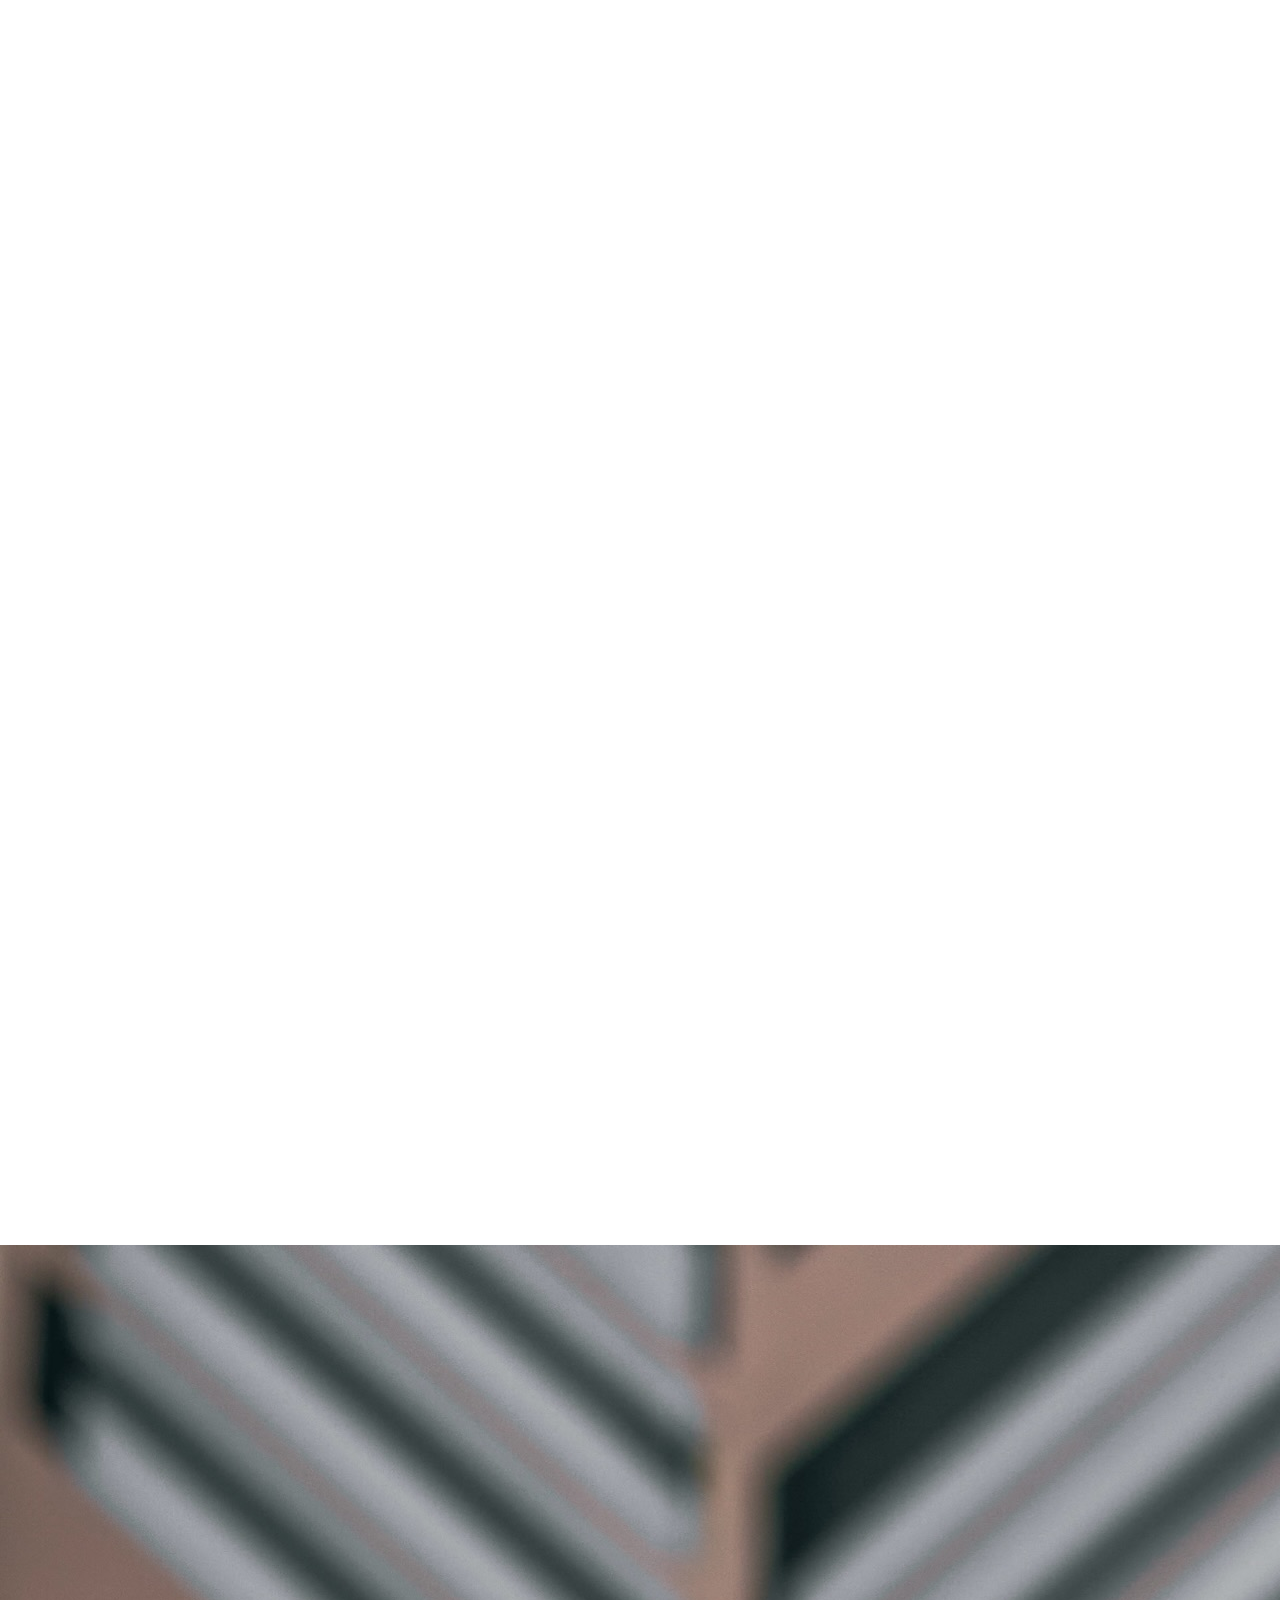
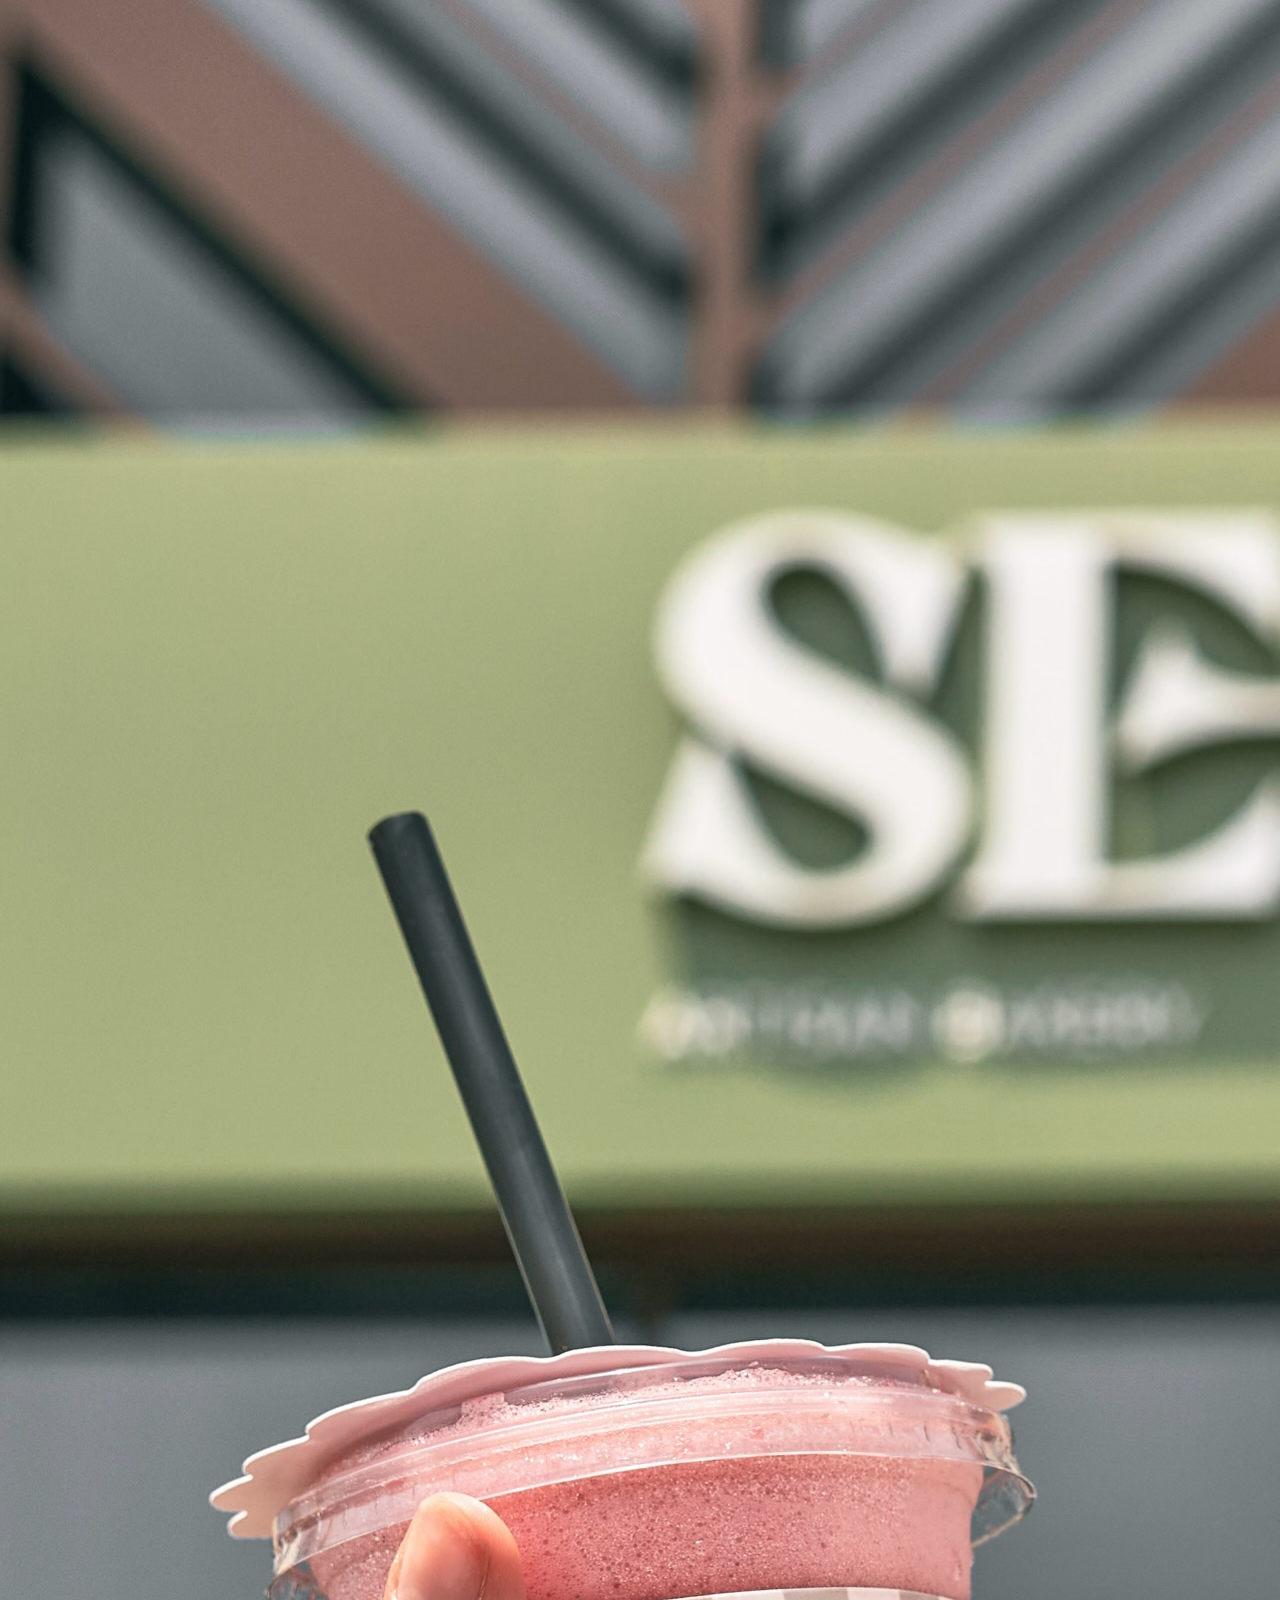
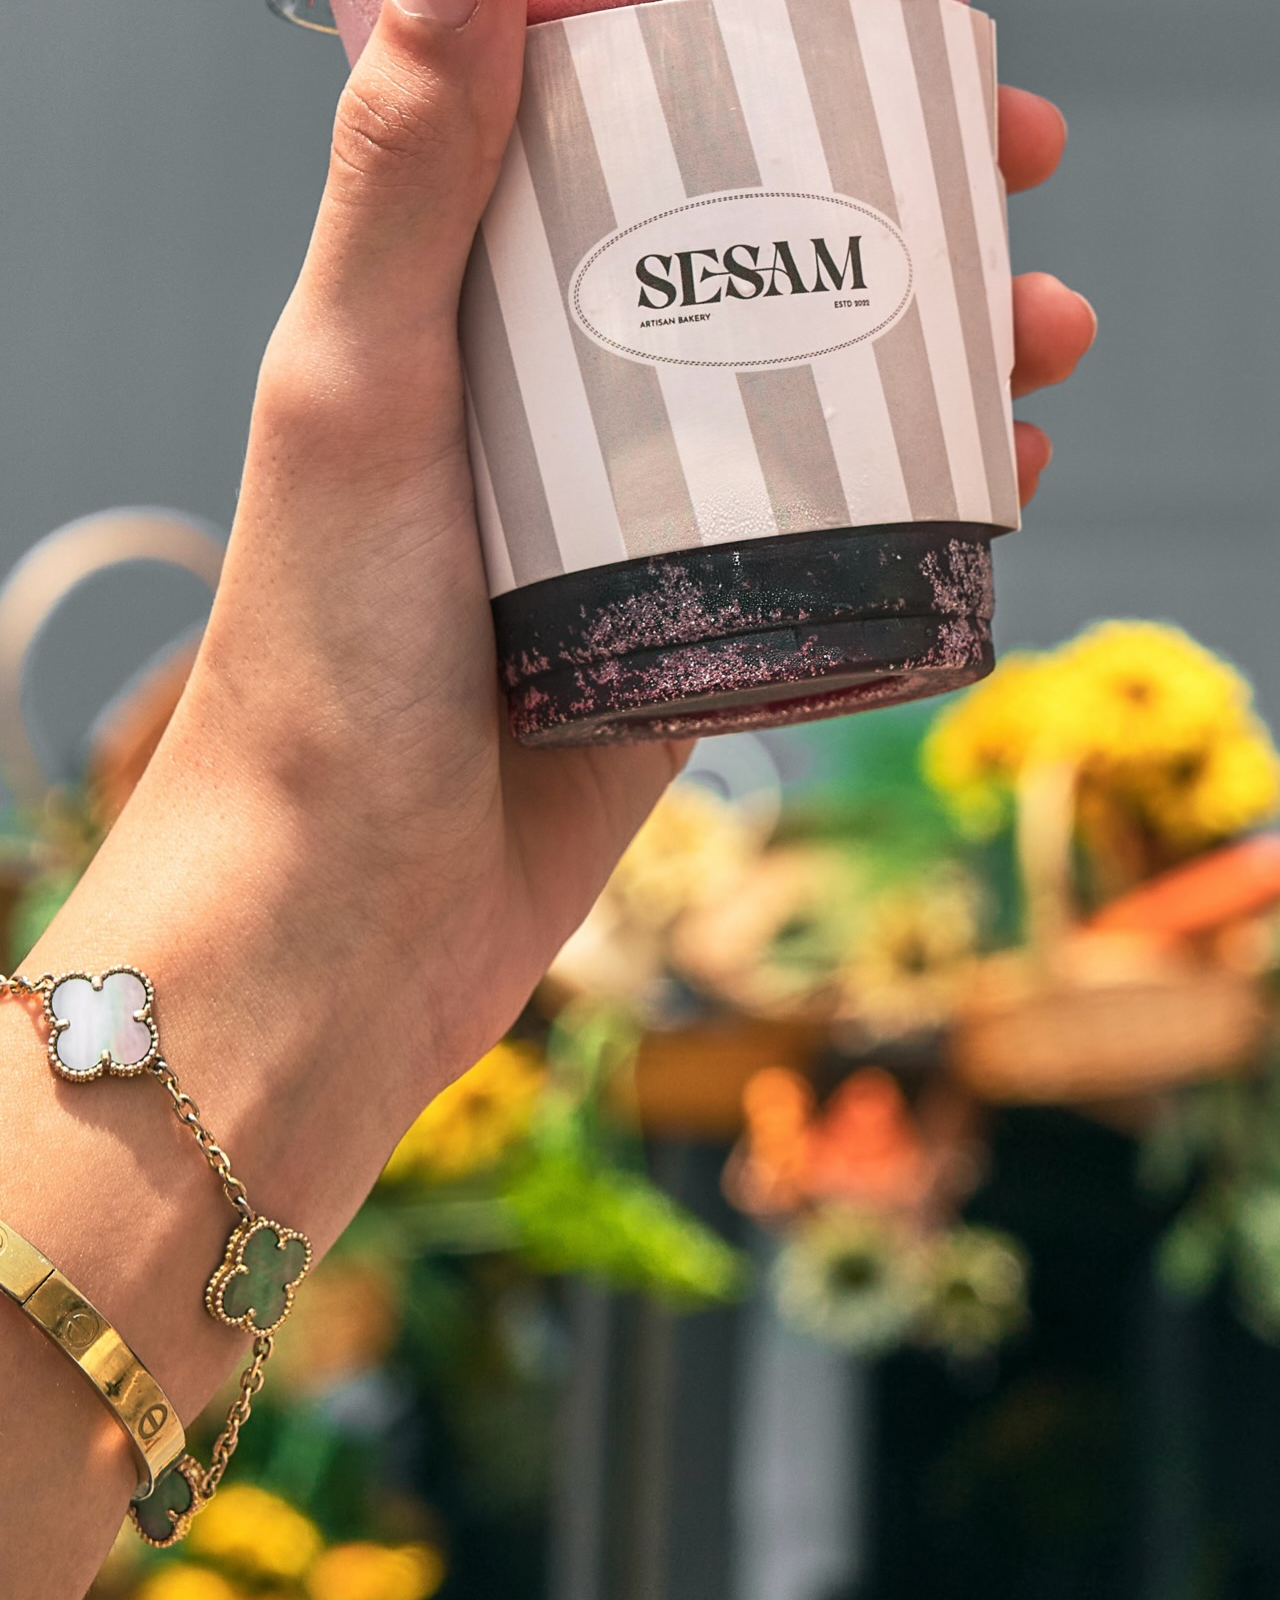
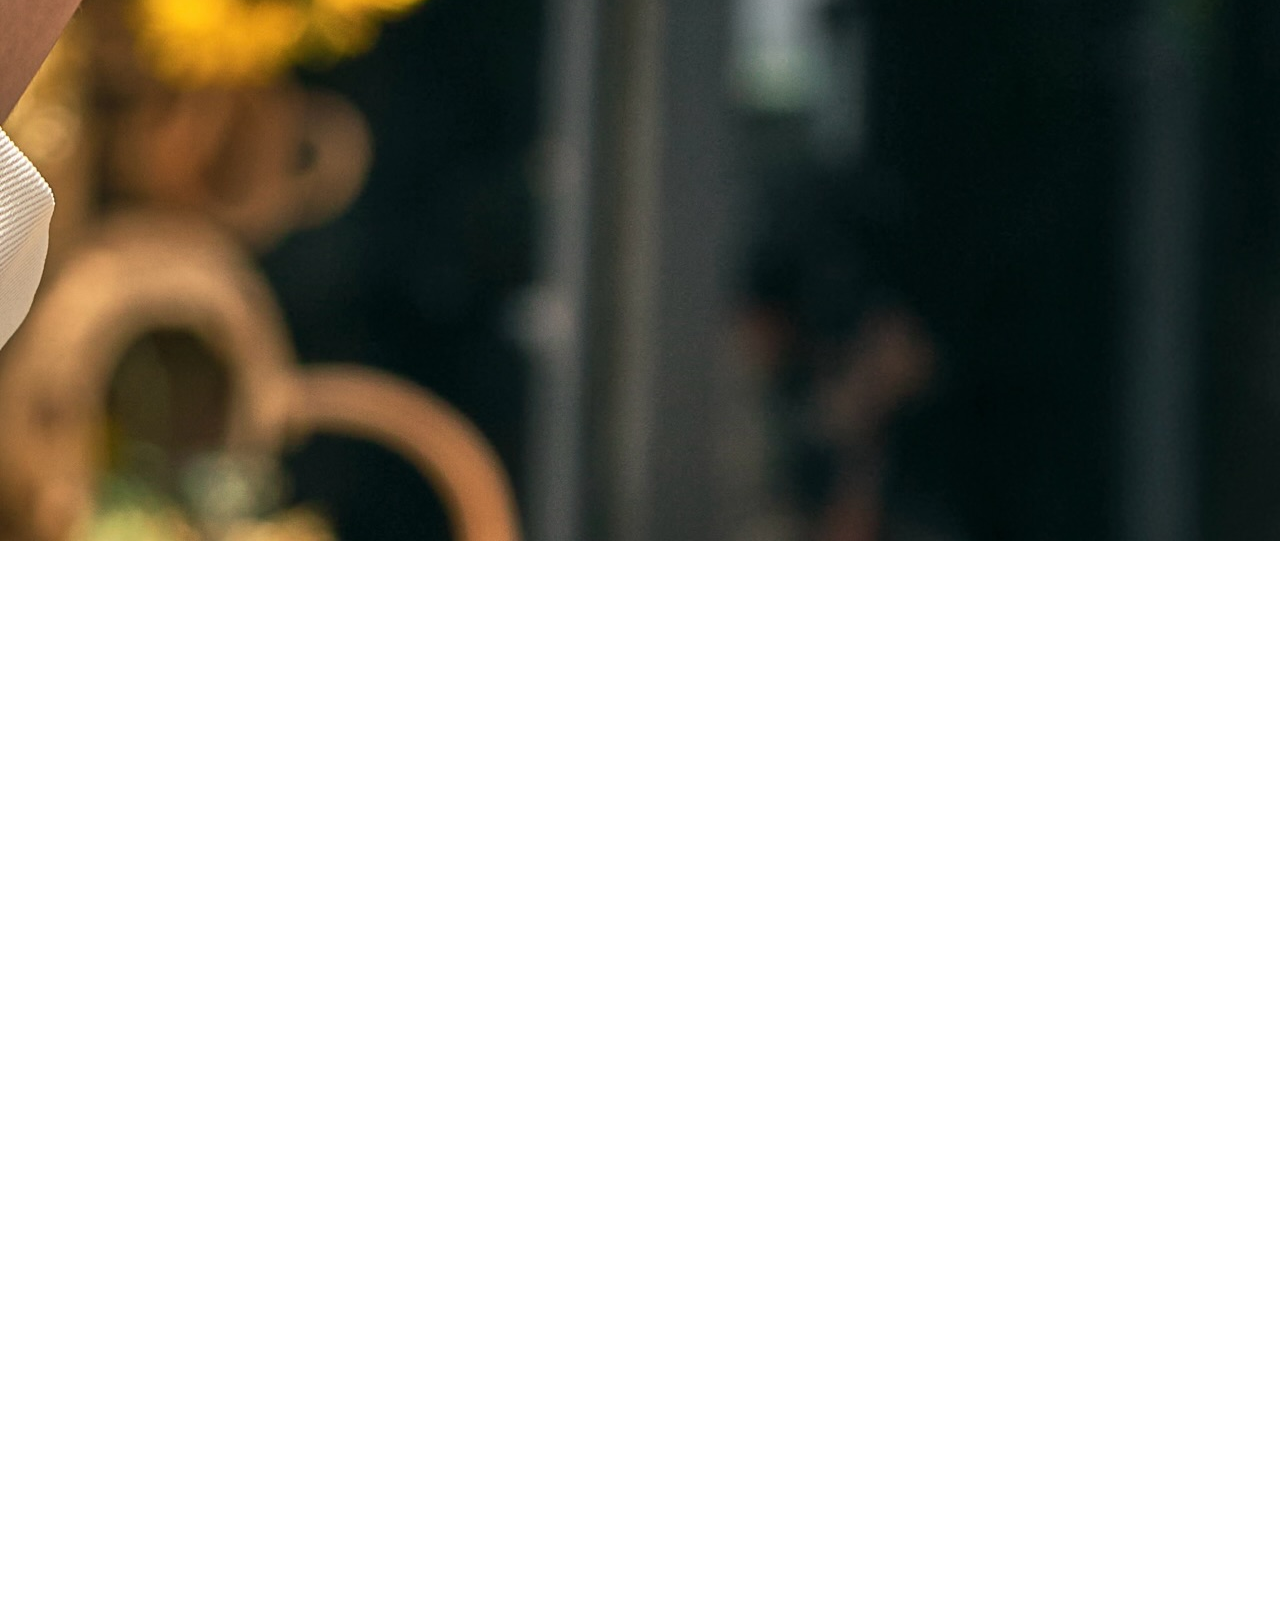
<file: landing-page.html>
<!DOCTYPE html>
<html lang="ar" dir="rtl">
<head>
  <meta charset="UTF-8" />
  <meta name="viewport" content="width=device-width, initial-scale=1.0" />
  <title>SESAM · سيسام — مخبز حرفي في جدة</title>
  <meta name="description" content="سيسام · مخبوزات حرفية تُحضّر يوميًا بكل حب في المحمدية، جدة. كرواسون، دانش، إكلير، ومشروبات مميّزة." />
  <meta name="theme-color" content="#fbf6f0" />
  <link rel="icon" type="image/jpeg" href="images/profile/avatar.jpg" />
  <link rel="preconnect" href="https://fonts.googleapis.com" />
  <link rel="preconnect" href="https://fonts.gstatic.com" crossorigin />
  <link rel="stylesheet" href="https://fonts.googleapis.com/css2?family=Cormorant+Garamond:ital,wght@0,400;0,500;0,600;0,700;1,400;1,500&family=IBM+Plex+Sans+Arabic:wght@100;200;300;400;500;600;700&family=Jost:wght@300;400;500;600&display=swap" />
  <link rel="stylesheet" href="styles.css" />
</head>
<body>
  <!-- =================== HEADER =================== -->
  <header class="site-header" id="siteHeader">
    <div class="container header-inner">
      <a href="#top" class="brand" aria-label="SESAM · سيسام">
        <span class="brand-mark">
          <img src="images/profile/avatar.jpg" alt="SESAM logo" />
        </span>
        <span class="brand-text">
          <span class="brand-name-ar">سيسام</span>
          <span class="brand-name-en">SESAM</span>
        </span>
      </a>
      <nav class="primary-nav" aria-label="القائمة الرئيسية">
        <a href="#about">حكاية سيسام</a>
        <a href="#craft">صنعتنا</a>
        <a href="#reels">من الكواليس</a>
        <a href="#gallery">المعرض</a>
        <a href="#why">لماذا سيسام</a>
        <a href="#visit">زورونا</a>
      </nav>
      <a href="https://www.instagram.com/sesam.sa/" target="_blank" rel="noopener" class="btn btn-outline header-cta">
        <svg viewBox="0 0 24 24" width="18" height="18" aria-hidden="true"><path fill="currentColor" d="M12 2.2c3.2 0 3.6 0 4.85.07 1.17.05 1.8.25 2.23.41.56.22.96.48 1.38.9.42.42.68.82.9 1.38.16.43.36 1.06.41 2.23.07 1.25.07 1.65.07 4.85s0 3.6-.07 4.85c-.05 1.17-.25 1.8-.41 2.23-.22.56-.48.96-.9 1.38-.42.42-.82.68-1.38.9-.43.16-1.06.36-2.23.41-1.25.07-1.65.07-4.85.07s-3.6 0-4.85-.07c-1.17-.05-1.8-.25-2.23-.41-.56-.22-.96-.48-1.38-.9-.42-.42-.68-.82-.9-1.38-.16-.43-.36-1.06-.41-2.23C2.2 15.6 2.2 15.2 2.2 12s0-3.6.07-4.85c.05-1.17.25-1.8.41-2.23.22-.56.48-.96.9-1.38.42-.42.82-.68 1.38-.9.43-.16 1.06-.36 2.23-.41C8.4 2.2 8.8 2.2 12 2.2zm0 1.8c-3.15 0-3.5 0-4.74.07-1.07.05-1.65.23-2.04.38-.51.2-.88.44-1.27.83-.39.39-.63.76-.83 1.27-.15.39-.33.97-.38 2.04C2.67 8.5 2.67 8.85 2.67 12s0 3.5.07 4.74c.05 1.07.23 1.65.38 2.04.2.51.44.88.83 1.27.39.39.76.63 1.27.83.39.15.97.33 2.04.38 1.24.07 1.59.07 4.74.07s3.5 0 4.74-.07c1.07-.05 1.65-.23 2.04-.38.51-.2.88-.44 1.27-.83.39-.39.63-.76.83-1.27.15-.39.33-.97.38-2.04.07-1.24.07-1.59.07-4.74s0-3.5-.07-4.74c-.05-1.07-.23-1.65-.38-2.04-.2-.51-.44-.88-.83-1.27-.39-.39-.76-.63-1.27-.83-.39-.15-.97-.33-2.04-.38C15.5 4 15.15 4 12 4zm0 3.05a4.95 4.95 0 1 1 0 9.9 4.95 4.95 0 0 1 0-9.9zm0 1.8a3.15 3.15 0 1 0 0 6.3 3.15 3.15 0 0 0 0-6.3zm5.18-2.04a1.16 1.16 0 1 1 0 2.32 1.16 1.16 0 0 1 0-2.32z"/></svg>
        <span>تابعونا</span>
      </a>
      <button class="nav-toggle" id="navToggle" aria-label="فتح القائمة" aria-expanded="false">
        <span></span><span></span><span></span>
      </button>
    </div>
  </header>

  <!-- =================== HERO =================== -->
  <section class="hero" id="top">
    <div class="hero-bg" aria-hidden="true">
      <div class="hero-bg-img" style="background-image:url('images/posts/sesam_brunch.jpg')"></div>
      <div class="hero-bg-overlay"></div>
    </div>
    <div class="container hero-content">
      <span class="eyebrow">مخبز حرفي · جدة</span>
      <h1 class="hero-title">
        <span class="hero-ar">طبقات تُروى على مهل.</span>
        <span class="hero-en">Every layer tells a story.</span>
      </h1>
      <p class="hero-sub">
        من قلب المحمدية، نُخبز معجناتنا يوميًا بكل حب — كرواسون، دانش، إكلير،
        ومشروبات مميّزة بطابع <em>سيسام</em>.
      </p>
      <div class="hero-cta">
        <a href="https://www.instagram.com/sesam.sa/" target="_blank" rel="noopener" class="btn btn-primary">
          اطلب عبر إنستغرام
        </a>
        <a href="#visit" class="btn btn-ghost">زُرنا في جدة</a>
      </div>
      <ul class="hero-meta">
        <li><strong>+35K</strong><span>متابع</span></li>
        <li><strong>155</strong><span>منشور</span></li>
        <li><strong>2026</strong><span>أفضل مخبز في جدة — Time Out</span></li>
      </ul>
    </div>
    <a href="#about" class="hero-scroll" aria-label="انتقل لأسفل">
      <span></span>
    </a>
  </section>

  <!-- =================== ABOUT =================== -->
  <section class="about" id="about">
    <div class="container about-grid">
      <div class="about-images">
        <div class="about-img about-img-1" style="background-image:url('images/posts/slow_mornings.jpg')"></div>
        <div class="about-img about-img-2" style="background-image:url('images/posts/fresh_twist.jpg')"></div>
        <div class="about-badge">
          <span class="about-badge-num">2026</span>
          <span class="about-badge-text">أفضل مخبز في جدة<br/>Time Out Awards</span>
        </div>
      </div>
      <div class="about-text">
        <span class="eyebrow eyebrow-dark">حكاية تُخبز على مهل</span>
        <h2 class="section-title">
          في <em>سيسام</em>،<br/>
          لكل طبقة حكاية.
        </h2>
        <p>
          نؤمن أن الذوق الرفيع يبدأ من اختيارات صغيرة: زبدة طازجة، خميرة طبيعية،
          ووقتٌ كافٍ للطبقات الذهبية لتأخذ وقتها. نُحضّر مخبوزاتنا ومشروباتنا
          يوميًا في المحمدية — جدة، ونُقدّمها كطقس صباحي بطيء، لا كمنتج سريع.
        </p>
        <p class="about-credits">
          تأسست <strong>سيسام</strong> على يد الشيف <strong>غفران الرميحي</strong>،
          وهي الحكاية الشقيقة لمطعم <em>ياشي</em> الآسيوي في جدة.
        </p>
        <a href="https://www.instagram.com/ghofran.alromaihy/" target="_blank" rel="noopener" class="link-arrow">
          تعرّفوا على الشيف غفران
          <svg viewBox="0 0 24 24" width="16" height="16" aria-hidden="true"><path fill="none" stroke="currentColor" stroke-width="1.6" stroke-linecap="round" stroke-linejoin="round" d="M15 6l-6 6 6 6"/></svg>
        </a>
      </div>
    </div>
  </section>

  <!-- =================== CRAFT / CATEGORIES =================== -->
  <section class="craft" id="craft">
    <div class="container">
      <div class="section-head">
        <span class="eyebrow eyebrow-dark">ماذا نُقدّم</span>
        <h2 class="section-title">
          صنعتنا،<br/>
          <em>من أفراننا إلى يدك.</em>
        </h2>
        <p class="section-sub">
          ثلاثة محاور نُتقنها يوميًا في سيسام — المخبوزات، المشروبات، وبوكسات
          المناسبات. كل قطعة تُحضَّر باليد، وتخرج من الفرن في وقتها.
        </p>
      </div>
      <div class="craft-grid">
        <article class="craft-card">
          <div class="craft-card-img" style="background-image:url('images/posts/fresh_twist.jpg')"></div>
          <div class="craft-card-body">
            <h3>المخبوزات الحرفية</h3>
            <p class="craft-card-en">Artisan Bakery</p>
            <p>
              كرواسون زبدة، دانش الفاكهة الباسيون، إكلير الشوكولاتة، بَبْكا،
              ومعجنات يومية تُحضَّر باليد من أفضل المكونات.
            </p>
            <ul class="craft-tags">
              <li>كرواسون</li><li>دانش</li><li>إكلير</li><li>بَبْكا</li>
            </ul>
          </div>
        </article>
        <article class="craft-card craft-card-featured">
          <div class="craft-card-img" style="background-image:url('images/posts/drinks_summer.jpg')"></div>
          <div class="craft-card-body">
            <h3>المشروبات المميّزة</h3>
            <p class="craft-card-en">Signature Drinks</p>
            <p>
              ماتشا كريمي، بينا كولادا استوائية، كركديه بنكهات أصيلة، وقهوة
              مختصة — صيفيات سيسام بانتعاشٍ لا يُقاوَم.
            </p>
            <ul class="craft-tags">
              <li>ماتشا</li><li>بينيا كولادا</li><li>كركديه</li><li>قهوة</li>
            </ul>
          </div>
        </article>
        <article class="craft-card">
          <div class="craft-card-img" style="background-image:url('images/posts/golden_story.jpg')"></div>
          <div class="craft-card-body">
            <h3>بوكسات المناسبات</h3>
            <p class="craft-card-en">Occasion Boxes</p>
            <p>
              بوكس العيد السنوي وبوكسات هدايا مصمّمة بعناية، لتُشارك لحظة
              مميزة مع من تحب.
            </p>
            <ul class="craft-tags">
              <li>العيد</li><li>هدايا</li><li>بوكسات</li>
            </ul>
          </div>
        </article>
      </div>
    </div>
  </section>

  <!-- =================== FEATURED REELS =================== -->
  <section class="reels" id="reels">
    <div class="container">
      <div class="section-head">
        <span class="eyebrow">من الكواليس</span>
        <h2 class="section-title">
          لحظات <em>سيسام</em>،<br/>
          كما نعيشها يوميًا.
        </h2>
        <p class="section-sub">
          مقاطع قصيرة من يومنا في الفرن — كواليس التحضير، طبقات تتشكّل، ومشروبات
          تُصبّ بعناية. تابعونا على إنستغرام لمشاهدة المزيد.
        </p>
      </div>

      <div class="reels-grid">
        <!-- Reel 1 -->
        <figure class="reel">
          <div class="reel-frame">
            <iframe
              src="https://www.instagram.com/reel/DXByC2IDD5_/embed/?autoplay=1&muted=1&loop=1&playsinline=1"
              title="A Symphony of SESAM — ريل"
              loading="lazy"
              allow="autoplay; encrypted-media; picture-in-picture; clipboard-write"
              allowfullscreen
              referrerpolicy="strict-origin-when-cross-origin"></iframe>
            <a href="https://www.instagram.com/sesam.sa/reel/DXByC2IDD5_/" target="_blank" rel="noopener" class="reel-overlay-link" aria-label="افتح على إنستغرام"></a>
          </div>
          <figcaption>
            <span class="reel-tag">ريل · 12 أبريل 2026</span>
            <h3>A Symphony of SESAM</h3>
            <p>سيمفونية من المخبوزات والقهوة — لمحة عن صباح في سيسام.</p>
          </figcaption>
        </figure>

        <!-- Reel 2 -->
        <figure class="reel reel-highlight">
          <div class="reel-frame">
            <iframe
              src="https://www.instagram.com/reel/DV9Wc80DDy8/embed/?autoplay=1&muted=1&loop=1&playsinline=1"
              title="بوكس العيد السنوي — ريل"
              loading="lazy"
              allow="autoplay; encrypted-media; picture-in-picture; clipboard-write"
              allowfullscreen
              referrerpolicy="strict-origin-when-cross-origin"></iframe>
            <a href="https://www.instagram.com/sesam.sa/reel/DV9Wc80DDy8/" target="_blank" rel="noopener" class="reel-overlay-link" aria-label="افتح على إنستغرام"></a>
            <span class="reel-badge">الأكثر تفاعلًا · 2.6K إعجاب</span>
          </div>
          <figcaption>
            <span class="reel-tag">بوكس · 16 مارس 2026</span>
            <h3>بوكس العيد السنوي</h3>
            <p>بوكس العيد السنوي من سيسام بحلته الجديدة 🥐💛✨</p>
          </figcaption>
        </figure>

        <!-- Reel 3 -->
        <figure class="reel">
          <div class="reel-frame">
            <iframe
              src="https://www.instagram.com/reel/DYwwPGpsEsp/embed/?autoplay=1&muted=1&loop=1&playsinline=1"
              title="صيفيات سيسام — ريل"
              loading="lazy"
              allow="autoplay; encrypted-media; picture-in-picture; clipboard-write"
              allowfullscreen
              referrerpolicy="strict-origin-when-cross-origin"></iframe>
            <a href="https://www.instagram.com/sesam.sa/reel/DYwwPGpsEsp/" target="_blank" rel="noopener" class="reel-overlay-link" aria-label="افتح على إنستغرام"></a>
          </div>
          <figcaption>
            <span class="reel-tag">ريل · 25 مايو 2026</span>
            <h3>صيفيات سيسام</h3>
            <p>من الماتشا الكريمي إلى بينا كولادا الاستوائية وانتعاش الكركديه 🍵🍍❤️</p>
          </figcaption>
        </figure>

        <!-- Reel 4 -->
        <figure class="reel">
          <div class="reel-frame">
            <iframe
              src="https://www.instagram.com/reel/DYpKIvdsMck/embed/?autoplay=1&muted=1&loop=1&playsinline=1"
              title="دانش الفاكهة الباسيون — ريل"
              loading="lazy"
              allow="autoplay; encrypted-media; picture-in-picture; clipboard-write"
              allowfullscreen
              referrerpolicy="strict-origin-when-cross-origin"></iframe>
            <a href="https://www.instagram.com/sesam.sa/reel/DYpKIvdsMck/" target="_blank" rel="noopener" class="reel-overlay-link" aria-label="افتح على إنستغرام"></a>
          </div>
          <figcaption>
            <span class="reel-tag">جديد · 22 مايو 2026</span>
            <h3>دانش الفاكهة الباسيون</h3>
            <p>لحظة ذهبية صغيرة، صُنعت للصيف ✨ تعرّف على دانش الباسيون الجديد 💛</p>
          </figcaption>
        </figure>
      </div>

      <div class="reels-cta">
        <a href="https://www.instagram.com/sesam.sa/reels/" target="_blank" rel="noopener" class="btn btn-primary">
          شاهدوا جميع الريلز على إنستغرام
        </a>
      </div>
    </div>
  </section>

  <!-- =================== GALLERY =================== -->
  <section class="gallery" id="gallery">
    <div class="container">
      <div class="section-head gallery-head">
        <div>
          <span class="eyebrow eyebrow-dark">من يومنا</span>
          <h2 class="section-title">
            معرض <em>سيسام</em>.
          </h2>
          <p class="section-sub">
            اسحبوا لاستكشاف لقطات من يومنا في الفرن — كل صورة من حسابنا على إنستغرام،
            بدون أي محتوى خارجي.
          </p>
        </div>
        <div class="gallery-controls" aria-label="أزرار التنقل">
          <button type="button" class="gallery-btn" id="galleryPrev" aria-label="السابق">
            <svg viewBox="0 0 24 24" width="22" height="22" aria-hidden="true"><path fill="none" stroke="currentColor" stroke-width="1.6" stroke-linecap="round" stroke-linejoin="round" d="M9 6l6 6-6 6"/></svg>
          </button>
          <button type="button" class="gallery-btn" id="galleryNext" aria-label="التالي">
            <svg viewBox="0 0 24 24" width="22" height="22" aria-hidden="true"><path fill="none" stroke="currentColor" stroke-width="1.6" stroke-linecap="round" stroke-linejoin="round" d="M15 6l-6 6 6 6"/></svg>
          </button>
        </div>
      </div>
    </div>

    <div class="gallery-scroller" id="galleryScroller" tabindex="0" aria-label="معرض صور سيسام">
      <article class="gallery-card gallery-card-tall" style="--card-accent:#b89968">
        <a href="https://www.instagram.com/sesam.sa/p/DY6-Te8sBa6/" target="_blank" rel="noopener" class="gallery-card-media">
          <img src="images/posts/drinks_summer.jpg" alt="مشروبات مميزة في سيسام" loading="lazy" />
        </a>
        <div class="gallery-card-info">
          <span class="gallery-card-num">٠١</span>
          <h3>صيفيات سيسام</h3>
          <p>مشروبات مميّزة بطابع بيتنا — ماتشا، بينا كولادا، كركديه.</p>
          <a href="https://www.instagram.com/sesam.sa/p/DY6-Te8sBa6/" target="_blank" rel="noopener" class="gallery-card-link">شاهد على إنستغرام</a>
        </div>
      </article>

      <article class="gallery-card" style="--card-accent:#c5bea4">
        <a href="https://www.instagram.com/sesam.sa/p/DYHatV8jODL/" target="_blank" rel="noopener" class="gallery-card-media">
          <img src="images/posts/slow_mornings.jpg" alt="صباح بطيء مع قهوة وكروسان في سيسام" loading="lazy" />
        </a>
        <div class="gallery-card-info">
          <span class="gallery-card-num">٠٢</span>
          <h3>صباح بطيء</h3>
          <p>كرواسون، قهوة، ووقتٌ كافٍ.</p>
          <a href="https://www.instagram.com/sesam.sa/p/DYHatV8jODL/" target="_blank" rel="noopener" class="gallery-card-link">شاهد على إنستغرام</a>
        </div>
      </article>

      <article class="gallery-card gallery-card-tall" style="--card-accent:#77715b">
        <a href="https://www.instagram.com/sesam.sa/p/DX9IJdFs9HJ/" target="_blank" rel="noopener" class="gallery-card-media">
          <img src="images/posts/elegance_layers.jpg" alt="إكلير ومعجنات فاخرة في سيسام" loading="lazy" />
        </a>
        <div class="gallery-card-info">
          <span class="gallery-card-num">٠٣</span>
          <h3>أناقة الطبقات</h3>
          <p>إكلير ومعجنات تليق بلحظة مميزة.</p>
          <a href="https://www.instagram.com/sesam.sa/p/DX9IJdFs9HJ/" target="_blank" rel="noopener" class="gallery-card-link">شاهد على إنستغرام</a>
        </div>
      </article>

      <article class="gallery-card" style="--card-accent:#b89968">
        <a href="https://www.instagram.com/sesam.sa/p/DX1KcQeDO_e/" target="_blank" rel="noopener" class="gallery-card-media">
          <img src="images/posts/fresh_twist.jpg" alt="كرواسون وبابكا طازجة من الفرن" loading="lazy" />
        </a>
        <div class="gallery-card-info">
          <span class="gallery-card-num">٠٤</span>
          <h3>طازج من الفرن</h3>
          <p>كرواسون، بابكا، ولفائف يومية.</p>
          <a href="https://www.instagram.com/sesam.sa/p/DX1KcQeDO_e/" target="_blank" rel="noopener" class="gallery-card-link">شاهد على إنستغرام</a>
        </div>
      </article>

      <article class="gallery-card gallery-card-wide" style="--card-accent:#c5bea4">
        <a href="https://www.instagram.com/sesam.sa/p/DXqp8XCDMQr/" target="_blank" rel="noopener" class="gallery-card-media">
          <img src="images/posts/golden_story.jpg" alt="طبقات ذهبية من المخبوزات في سيسام" loading="lazy" />
        </a>
        <div class="gallery-card-info">
          <span class="gallery-card-num">٠٥</span>
          <h3>حكاية طبقات</h3>
          <p>كل طبقة تروي حكاية، ذهبية وهشّة.</p>
          <a href="https://www.instagram.com/sesam.sa/p/DXqp8XCDMQr/" target="_blank" rel="noopener" class="gallery-card-link">شاهد على إنستغرام</a>
        </div>
      </article>

      <article class="gallery-card gallery-card-tall" style="--card-accent:#77715b">
        <a href="https://www.instagram.com/sesam.sa/p/DXeS0IujJGJ/" target="_blank" rel="noopener" class="gallery-card-media">
          <img src="images/posts/sesam_brunch.jpg" alt="برانش كامل من حلويات وقهوة في سيسام" loading="lazy" />
        </a>
        <div class="gallery-card-info">
          <span class="gallery-card-num">٠٦</span>
          <h3>برانش سيسام</h3>
          <p>حلويات، قهوة، وكابتشينو — كل ما يلزم صباحًا.</p>
          <a href="https://www.instagram.com/sesam.sa/p/DXeS0IujJGJ/" target="_blank" rel="noopener" class="gallery-card-link">شاهد على إنستغرام</a>
        </div>
      </article>
    </div>

    <div class="container">
      <div class="gallery-progress" aria-hidden="true">
        <div class="gallery-progress-bar" id="galleryProgress"></div>
      </div>
    </div>
  </section>

  <!-- =================== WHY US =================== -->
  <section class="why" id="why">
    <div class="container">
      <div class="section-head">
        <span class="eyebrow">لماذا سيسام</span>
        <h2 class="section-title">
          ما الذي يجعلنا <em>مختلفين</em>؟
        </h2>
      </div>
      <div class="why-grid">
        <div class="why-item">
          <div class="why-num">01</div>
          <h3>يُحضَّر يوميًا</h3>
          <p>لا نُقدّم شيئًا من الأمس. كل ما يخرج من فرننا خرج اليوم، في وقته.</p>
        </div>
        <div class="why-item">
          <div class="why-num">02</div>
          <h3>بمكونات صادقة</h3>
          <p>زبدة طازجة، خميرة طبيعية، مكونات نعرف مصدرها ونتّكل عليها.</p>
        </div>
        <div class="why-item">
          <div class="why-num">03</div>
          <h3>بطابع سعودي</h3>
          <p>من قلب المحمدية في جدة، بأيدٍ سعودية، وحكاية نرويها بكل فخر.</p>
        </div>
        <div class="why-item">
          <div class="why-num">04</div>
          <h3>تجربة لا تُنسى</h3>
          <p>إفطارٌ بطيء، قهوة تُصبّ بعناية، ولحظة تليق بمن تحب.</p>
        </div>
      </div>
    </div>
  </section>

  <!-- =================== VISIT / CONTACT =================== -->
  <section class="visit" id="visit">
    <div class="container visit-grid">
      <div class="visit-info">
        <span class="eyebrow">زورونا · اطلبوا · تواصلوا</span>
        <h2 class="section-title">
          تعالوا نُخبز<br/>
          <em>لكم لحظة.</em>
        </h2>
        <ul class="contact-list">
          <li>
            <span class="contact-label">العنوان</span>
            <span class="contact-value">3718 شارع آمنة بنت وهب، حي المحمدية، جدة 23621</span>
          </li>
          <li>
            <span class="contact-label">الهاتف</span>
            <a class="contact-value" href="tel:+966555060750" dir="ltr">+966 55 506 0750</a>
          </li>
          <li>
            <span class="contact-label">إنستغرام</span>
            <a class="contact-value" href="https://www.instagram.com/sesam.sa/" target="_blank" rel="noopener" dir="ltr">@sesam.sa</a>
          </li>
          <li>
            <span class="contact-label">الموقع الإلكتروني</span>
            <a class="contact-value" href="https://sesamsa.com" target="_blank" rel="noopener" dir="ltr">sesamsa.com</a>
          </li>
        </ul>
        <div class="visit-cta">
          <a href="https://www.instagram.com/sesam.sa/" target="_blank" rel="noopener" class="btn btn-primary">
            احجزوا عبر إنستغرام
          </a>
        </div>
      </div>
      <div class="visit-hours">
        <h3>ساعات العمل</h3>
        <ul class="hours-list">
          <li><span>الإثنين – الخميس والسبت</span><span dir="ltr">06:00 – 14:00</span></li>
          <li><span>الجمعة</span><span dir="ltr">06:00 – 12:00 · 13:00 – 15:00</span></li>
          <li class="closed"><span>الأحد</span><span>مغلق</span></li>
        </ul>
        <div class="map-card" aria-label="موقع سيسام على الخريطة">
          <iframe
            src="https://www.google.com/maps?q=Al-Mohammadiyyah,+Jeddah&output=embed"
            loading="lazy"
            referrerpolicy="no-referrer-when-downgrade"
            title="موقع سيسام على الخريطة"
            allowfullscreen></iframe>
        </div>
      </div>
    </div>
  </section>

  <!-- =================== FAQ =================== -->
  <section class="faq" id="faq">
    <div class="container faq-container">
      <div class="section-head">
        <span class="eyebrow eyebrow-dark">أسئلة شائعة</span>
        <h2 class="section-title">
          قبل ما <em>تزروننا</em>.
        </h2>
      </div>
      <div class="faq-list">
        <details>
          <summary>هل تشحنون خارج جدة؟</summary>
          <p>في الوقت الحالي نخدم زبائننا في الفرع مباشرة. لمتابعة آخر التحديثات، تابعوا <a href="https://www.instagram.com/sesam.sa/" target="_blank" rel="noopener">@sesam.sa</a> على إنستغرام.</p>
        </details>
        <details>
          <summary>هل تصنعون بوكسات مخصصة؟</summary>
          <p>نعم، نُصمّم بوكسات مخصصة للمناسبات والهدايا. تواصلوا معنا عبر الرسائل المباشرة على إنستغرام وسنُسعد بالتفاصيل.</p>
        </details>
        <details>
          <summary>هل تتوفر خيارات نباتية؟</summary>
          <p>لدينا تشكيلة متنوعة تُجدَّد يوميًا، ويسعدنا اقتراح الأنسب لكم عند الزيارة. أخبرونا بأي حساسية أو تفضيل، وسنرشدكم لأنسب ما لدينا.</p>
        </details>
        <details>
          <summary>هل يمكن الحجز المسبق؟</summary>
          <p>بوكسات المناسبات الكبيرة تحتاج حجزًا مسبقًا قبل ٢٤–٤٨ ساعة. للطلبات الفردية، يكفيكم القدوم مباشرة.</p>
        </details>
      </div>
    </div>
  </section>

  <!-- =================== FINAL CTA =================== -->
  <section class="final-cta">
    <div class="container final-cta-inner">
      <h2>
        <span>تعالوا نُخبز</span>
        <em>لكم لحظة لا تُنسى.</em>
      </h2>
      <a href="https://www.instagram.com/sesam.sa/" target="_blank" rel="noopener" class="btn btn-primary btn-large">
        احجزوا عبر إنستغرام
      </a>
    </div>
  </section>

  <!-- =================== FOOTER =================== -->
  <footer class="site-footer">
    <div class="container footer-grid">
      <div class="footer-brand">
        <div class="brand">
          <span class="brand-mark">
            <img src="images/profile/avatar.jpg" alt="SESAM logo" />
          </span>
          <span class="brand-text">
            <span class="brand-name-ar">سيسام</span>
            <span class="brand-name-en">SESAM</span>
          </span>
        </div>
        <p>مخبوزات حرفية تُحضّر يوميًا بكل حب في المحمدية، جدة.</p>
        <p class="footer-award">🏆 أفضل مخبز في جدة 2026 — Time Out</p>
      </div>
      <div class="footer-col">
        <h4>روابط</h4>
        <ul>
          <li><a href="#about">حكاية سيسام</a></li>
          <li><a href="#craft">صنعتنا</a></li>
          <li><a href="#reels">من الكواليس</a></li>
          <li><a href="#gallery">المعرض</a></li>
          <li><a href="#visit">زورونا</a></li>
        </ul>
      </div>
      <div class="footer-col">
        <h4>تواصل</h4>
        <ul>
          <li><a href="https://www.instagram.com/sesam.sa/" target="_blank" rel="noopener">إنستغرام · @sesam.sa</a></li>
          <li><a href="tel:+966555060750" dir="ltr">+966 55 506 0750</a></li>
          <li><a href="https://sesamsa.com" target="_blank" rel="noopener" dir="ltr">sesamsa.com</a></li>
          <li>3718 شارع آمنة بنت وهب<br/>حي المحمدية، جدة 23621</li>
        </ul>
      </div>
    </div>
    <div class="container footer-bottom">
      <span>© 2026 SESAM · سيسام. جميع الحقوق محفوظة.</span>
      <span>صُنع بحب في جدة · Made with love in Jeddah.</span>
    </div>
  </footer>

  <script src="script.js" defer></script>
</body>
</html>
</file>
<file: styles.css>
/* =====================================================
   SESAM · Custom CSS (Tailwind handles the rest)
   Only keyframes, JS-gated reveal, and effects Tailwind
   can't easily express inline.
   ===================================================== */

/* ===== Smooth scroll & prevent horizontal overflow ===== */
html { scroll-behavior: smooth; -webkit-text-size-adjust: 100%; }
body { overflow-x: hidden; }

/* ===== Custom selection color ===== */
::selection { background: #b89968; color: #2e2b24; }
::-moz-selection { background: #b89968; color: #2e2b24; }

/* ===== Hero background noise grain (SVG) ===== */
.hero-grain {
  background-image: url("data:image/svg+xml;utf8,<svg viewBox='0 0 200 200' xmlns='http://www.w3.org/2000/svg'><filter id='n'><feTurbulence type='fractalNoise' baseFrequency='0.85' numOctaves='2' stitchTiles='stitch'/></filter><rect width='100%25' height='100%25' filter='url(%23n)'/></svg>");
}

/* ===== Hero background pan keyframes ===== */
@keyframes heroPan {
  from { transform: scale(1.06) translate(0, 0); }
  to   { transform: scale(1.14) translate(-1.5%, -1.2%); }
}
.hero-pan { animation: heroPan 28s ease-in-out infinite alternate; }

/* ===== Hero text entrance (runs on page load — no JS needed) ===== */
@keyframes heroReveal {
  from { opacity: 0; transform: translateY(24px); }
  to   { opacity: 1; transform: translateY(0); }
}
.hero-reveal { animation: heroReveal 0.9s cubic-bezier(0.22, 1, 0.36, 1) both; }
.hero-reveal-d1 { animation-delay: 0.1s; }
.hero-reveal-d2 { animation-delay: 0.25s; }
.hero-reveal-d3 { animation-delay: 0.4s; }
.hero-reveal-d4 { animation-delay: 0.55s; }
.hero-reveal-d5 { animation-delay: 0.7s; }
.hero-reveal-d6 { animation-delay: 0.85s; }
.hero-reveal-d7 { animation-delay: 1s; }

@keyframes heroSideReveal {
  from { opacity: 0; transform: translateX(40px); }
  to   { opacity: 1; transform: translateX(0); }
}
.hero-side-reveal { animation: heroSideReveal 1.1s cubic-bezier(0.22, 1, 0.36, 1) 0.45s both; }

/* ===== JS-gated reveal (only hides if JS added .js-revealing) =====
   Without JS, .reveal is a no-op so content is always visible. */
.js-revealing .reveal {
  opacity: 0;
  transform: translateY(20px);
  transition: opacity 0.8s cubic-bezier(0.22, 1, 0.36, 1), transform 0.8s cubic-bezier(0.22, 1, 0.36, 1);
}
.js-revealing .reveal.is-visible {
  opacity: 1;
  transform: translateY(0);
}

/* ===== Scroll indicator pulse ===== */
@keyframes scrollPulse {
  0%   { transform: translateY(-10px); opacity: 0; }
  40%  { opacity: 1; }
  100% { transform: translateY(44px); opacity: 0; }
}
.scroll-pulse::after {
  content: '';
  position: absolute;
  top: 0; left: 0; width: 100%; height: 10px;
  background: #d4b989;
  animation: scrollPulse 1.9s cubic-bezier(0.22, 1, 0.36, 1) infinite;
}

/* ===== Gallery: hide scrollbar but keep functional ===== */
.gallery-scroller {
  scrollbar-width: none;
  -ms-overflow-style: none;
}
.gallery-scroller::-webkit-scrollbar { display: none; }
.gallery-scroller.is-dragging { cursor: grabbing; user-select: none; }
.gallery-scroller.is-dragging * { pointer-events: none; }

/* ===== Hero cards hover (only for devices that support hover) ===== */
@media (hover: hover) and (pointer: fine) {
  .hero-photo-card:hover { transform: translateY(-6px); }
  .hero-photo-card { transition: transform 0.5s cubic-bezier(0.22, 1, 0.36, 1), box-shadow 0.5s cubic-bezier(0.22, 1, 0.36, 1); }
}

/* ===== Reduced motion ===== */
@media (prefers-reduced-motion: reduce) {
  *, *::before, *::after {
    animation-duration: 0.01ms !important;
    animation-iteration-count: 1 !important;
    transition-duration: 0.01ms !important;
    scroll-behavior: auto !important;
  }
  .hero-reveal, .hero-side-reveal { animation: none; opacity: 1; transform: none; }
  .js-revealing .reveal { opacity: 1; transform: none; }
}
</file>
